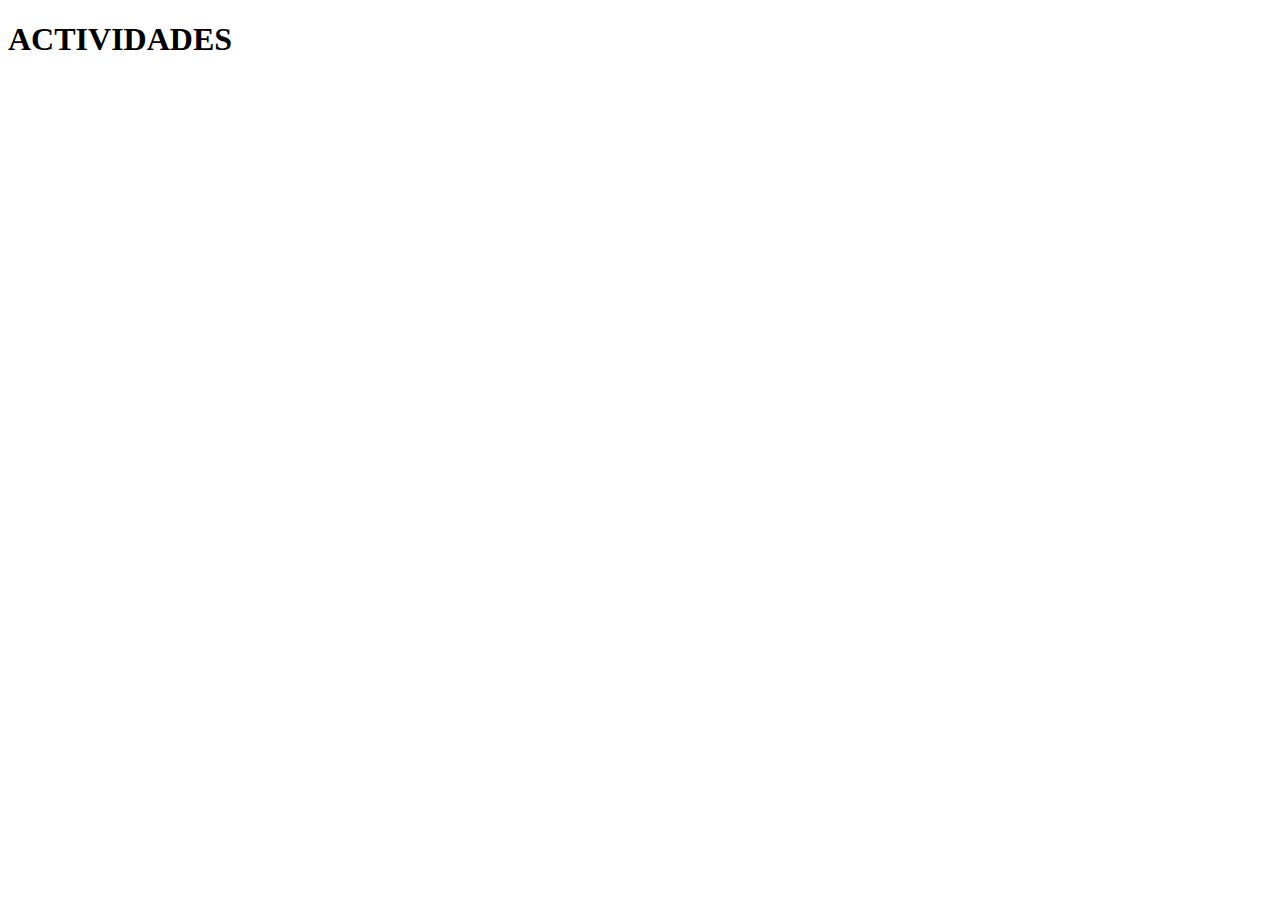
<file: Actividades/index.html>
<!DOCTYPE html>
<html lang="en">
<head>
    <meta charset="UTF-8">
    <meta http-equiv="X-UA-Compatible" content="IE=edge">
    <meta name="viewport" content="width=device-width, initial-scale=1.0">
    <title>Document</title>
</head>
<body>
 <h1> ACTIVIDADES </h1>
</body>
    <script src="actividades.js">
    </script>
</html>
</file>
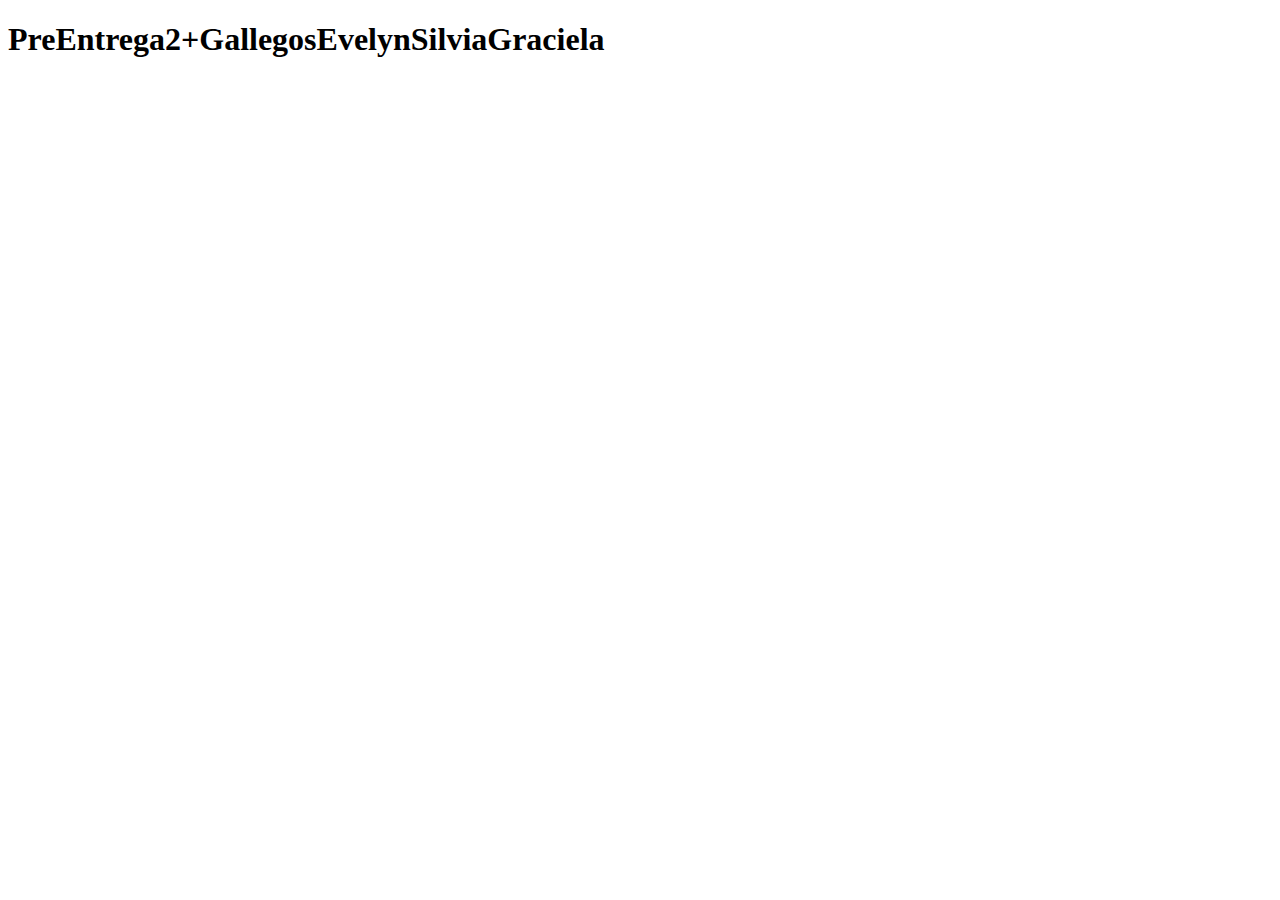
<file: Clase 7/index.html>
<!DOCTYPE html>
<html lang="en">
<head>
    <meta charset="UTF-8">
    <meta http-equiv="X-UA-Compatible" content="IE=edge">
    <meta name="viewport" content="width=device-width, initial-scale=1.0">
    <title>Document</title>
</head>
<body>
 <h1> PreEntrega2+GallegosEvelynSilviaGraciela </h1>
</body>
    <script src="Apuntes.js">
    </script>
</html>
</file>
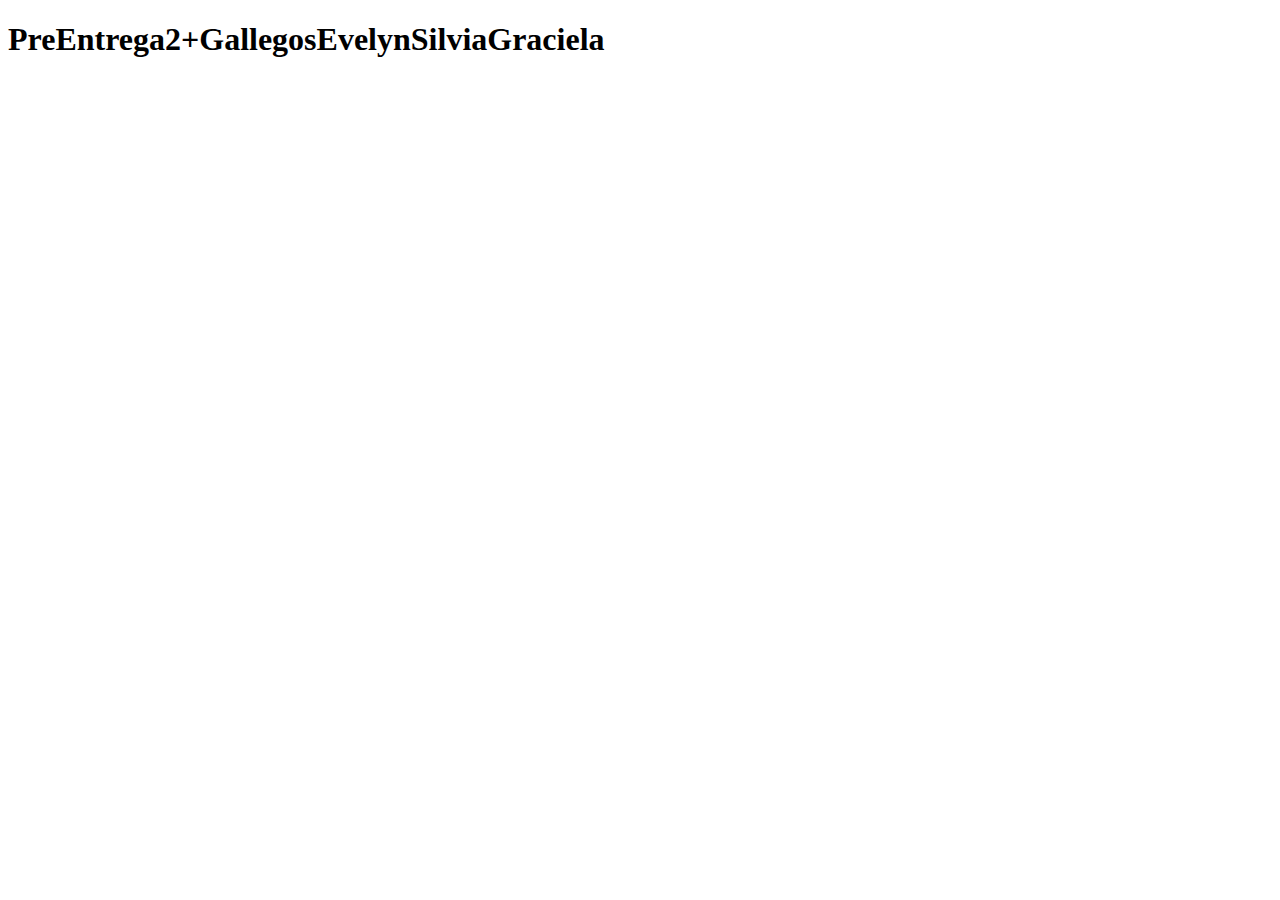
<file: Clase 8/index.html>
<!DOCTYPE html>
<html lang="en">
<head>
    <meta charset="UTF-8">
    <meta http-equiv="X-UA-Compatible" content="IE=edge">
    <meta name="viewport" content="width=device-width, initial-scale=1.0">
    <title>Document</title>
</head>
<body>
 <h1> PreEntrega2+GallegosEvelynSilviaGraciela </h1>
</body>
    <script src="apuntes.js">
    </script>
</html>
</file>
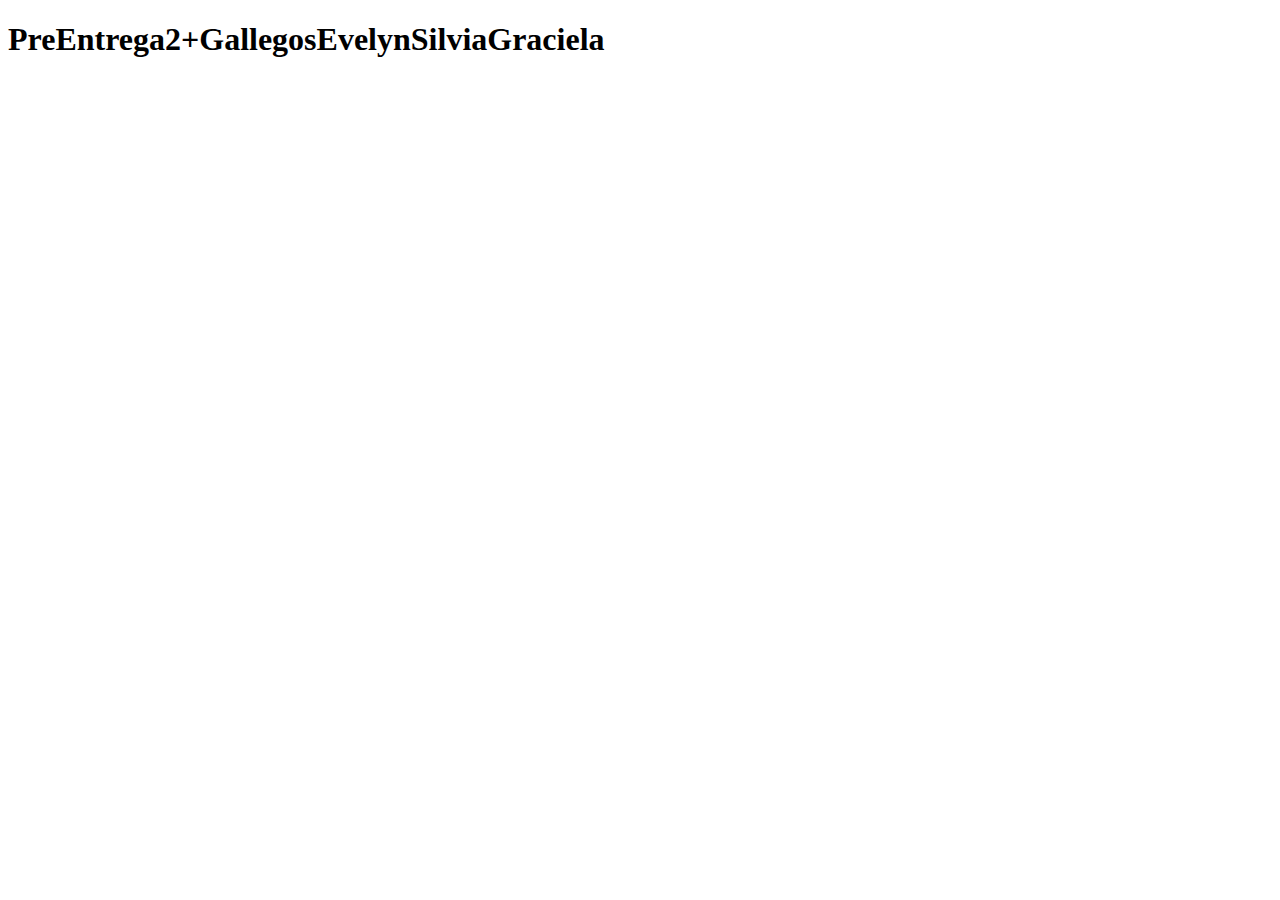
<file: PreEntrega2/index.html>
<!DOCTYPE html>
<html lang="en">
<head>
    <meta charset="UTF-8">
    <meta http-equiv="X-UA-Compatible" content="IE=edge">
    <meta name="viewport" content="width=device-width, initial-scale=1.0">
    <title>Document</title>
</head>
<body>
 <h1> PreEntrega2+GallegosEvelynSilviaGraciela </h1>
</body>
    <script src="preentrega2+gallegos.js">
    </script>
</html>
</file>
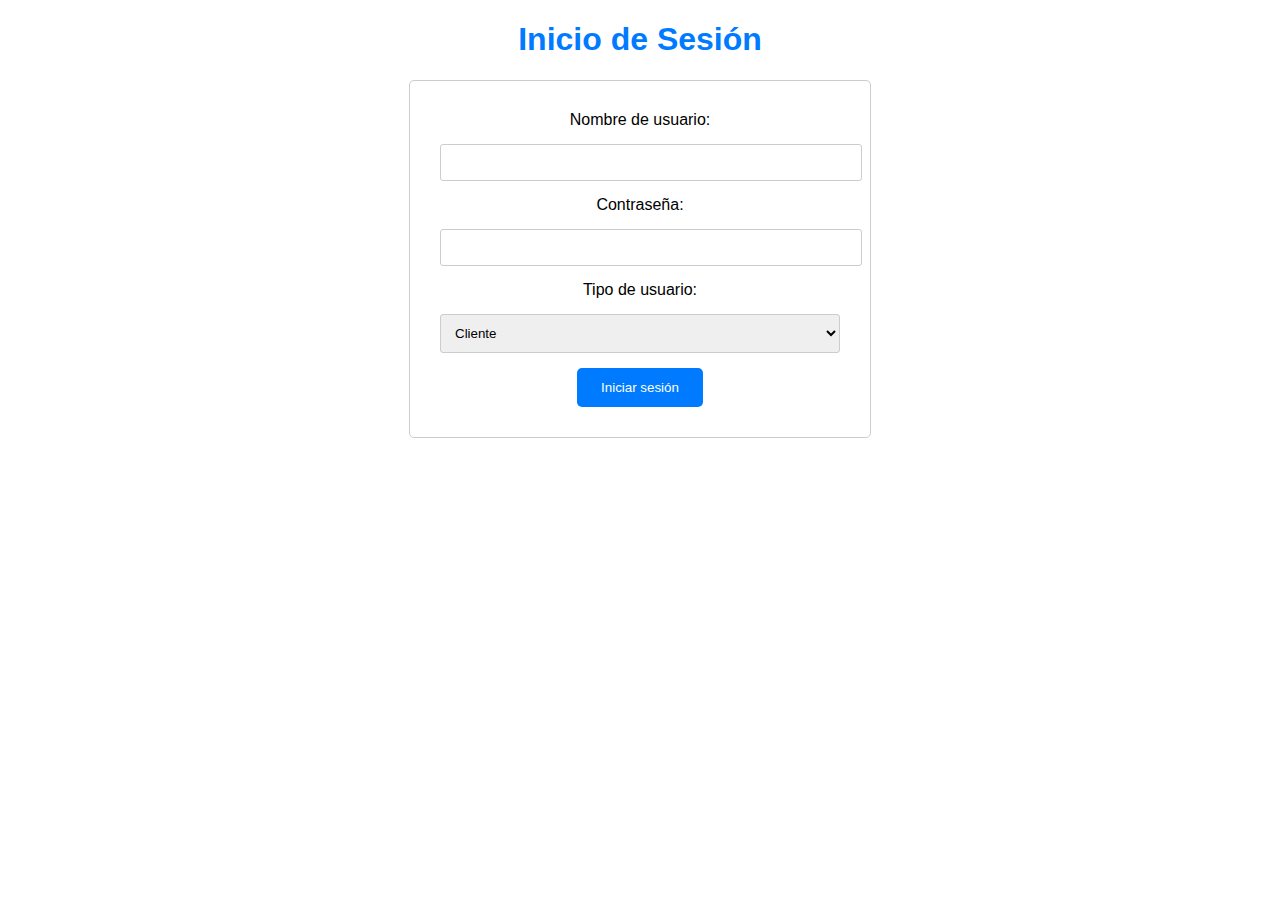
<file: PreEntrega3/index.html>
<!DOCTYPE html>
<html>

<head>
  <meta charset="UTF-8">
  <title>Formulario de Inicio de Sesión</title>
  <link rel="stylesheet" href="styles.css">
</head>

<body>
  <h1>Inicio de Sesión</h1>
  <form id="loginForm">
    <label for="username">Nombre de usuario:</label>
    <input type="text" id="username" name="username" required>

    <label for="password">Contraseña:</label>
    <input type="password" id="password" name="password" required>

    <label for="usertype">Tipo de usuario:</label>
    <select id="usertype" name="usertype" required>
      <option value="cliente">Cliente</option>
      <option value="veterinario">Veterinario</option>
    </select>
    <button type="button" onclick="mostrarSubMenu()">Iniciar sesión</button>
    <!-- Contenedor para el mensaje de error -->
    <div id="errorMessage" style="display: none; color: red;">
      Credenciales incorrectas. Inténtalo de nuevo.
    </div>
  </form>

<!-- Contenedor para el menú de cliente -->
<div id="clientMenu" style="display: none;">
  <h2>Bienvenido, cliente!</h2>
  <h3>Te damos la bienvenida 🐾</h3>
  <label for="selectClientMenu">Selecciona una opción:</label>
  <select id="selectClientMenu" onchange="mostrarSubMenu()">
    <option value="turno">Cargar Turno Veterinario</option>
    <option value="mascota">Cargar Nueva Mascota</option>
    <option value="productos">Comprar Productos</option>
    <option value="mis_turnos">Mis Turnos</option>
    <option value="logout">Cerrar Sesión</option>
  </select>
  <br>
  <button type="button" onclick="mostrarSubMenu()">Enviar</button>
</div>


  <!-- Contenedor para el menú de veterinario -->
  <div id="vetMenu" style="display: none;">
    <h2>Bienvenido, veterinario!</h2>
    <h3>Te damos la bienvenida 🐾</h3>
    <!-- Agregar opciones específicas del menú de veterinario aquí -->
    <button type="button" onclick="mostrarMenuInicioSesion()">Cerrar Sesión</button>
  </div>

  <!-- Contenedor para el menú de cargar turno veterinario -->
  <div id="menuCargarTurno" style="display: none;">
    <h2>Cargar Turno Veterinario</h2>
    <form id="turnoForm" onsubmit="cargarTurnoVeterinario(); return false;">
      <label for="nombreMascota">Nombre de la mascota:</label>
      <input type="text" id="nombreMascota" required><br>
  
      <label for="horarioTurno">Horario del turno (entre las 10 y las 18hs):</label>
      <input type="time" id="horarioTurno" required><br>
  
      <button type="submit" onsubmit="cargarTurnoVeterinario()">Solicitar Turno</button>
    </form>
  </div>
  

  <!-- Contenedor para el menú de cargar nueva mascota -->
  <div id="menuCargarMascota" style="display: none;">
    <!-- Contenido del menú de cargar nueva mascota -->
    <h2>Menú Cargar Nueva Mascota</h2>
    <!-- Agregamos el botón de "Atrás" para redirigir al menú principal del cliente -->
    <button onclick="mostrarClienteMenu()">Atrás</button>
  </div>

  <!-- Contenedor para el menú de comprar productos -->
  <div id="menuComprarProductos" style="display: none;">
    <!-- Contenido del menú de comprar productos -->
    <h2>Menú Comprar Productos</h2>
    <!-- Agregamos el botón de "Atrás" para redirigir al menú principal del cliente -->
    <button onclick="mostrarClienteMenu()">Atrás</button>
  </div>

  <!-- Contenedor para el menú de mis turnos -->
  <div id="menuMisTurnos" style="display: none;">
    <!-- Contenido del menú de mis turnos -->
    <h2>Menú Mis Turnos</h2>
    <!-- Agregamos el botón de "Atrás" para redirigir al menú principal del cliente -->
    <button onclick="mostrarClienteMenu()">Atrás</button>
  </div>

  <!-- Contenedor para el menú de logout -->
  <div id="menuLogout" style="display: none;">
    <!-- Contenido del menú de logout -->
    <h2>Menú Log Out</h2>
    <!-- Agregamos el botón de "Atrás" para redirigir al menú principal del cliente -->
    <button onclick="mostrarClienteMenu()">Atrás</button>
  </div>

  <script src="preentrega3+gallegos.js" type="text/javascript"></script>
</body>

</html>
</file>
<file: PreEntrega3/styles.css>
body {
  font-family: Arial, sans-serif;
  text-align: center;
  margin: 20px;
}

h1 {
  color: #007bff;
}

form {
  border: 1px solid #ccc;
  padding: 30px; /* Aumentar el espaciado */
  border-radius: 5px;
  max-width: 400px;
  margin: 0 auto;
}

label {
  display: block;
  margin-bottom: 15px; /* Aumentar el espaciado */
}

input,
select {
  width: 100%;
  padding: 10px;
  margin-bottom: 15px; /* Aumentar el espaciado */
  border: 1px solid #ccc;
  border-radius: 3px;
}

button {
  background-color: #007bff;
  color: #fff;
  padding: 12px 24px; /* Aumentar el padding para hacer los botones más grandes */
  border: none;
  border-radius: 5px; /* Hacer los bordes un poco más redondeados */
  cursor: pointer;
  transition: background-color 0.3s ease; /* Agregar una transición suave al color de fondo */
}

button:hover {
  background-color: #0056b3; /* Cambiar el color de fondo al pasar el mouse por encima */
}
</file>
